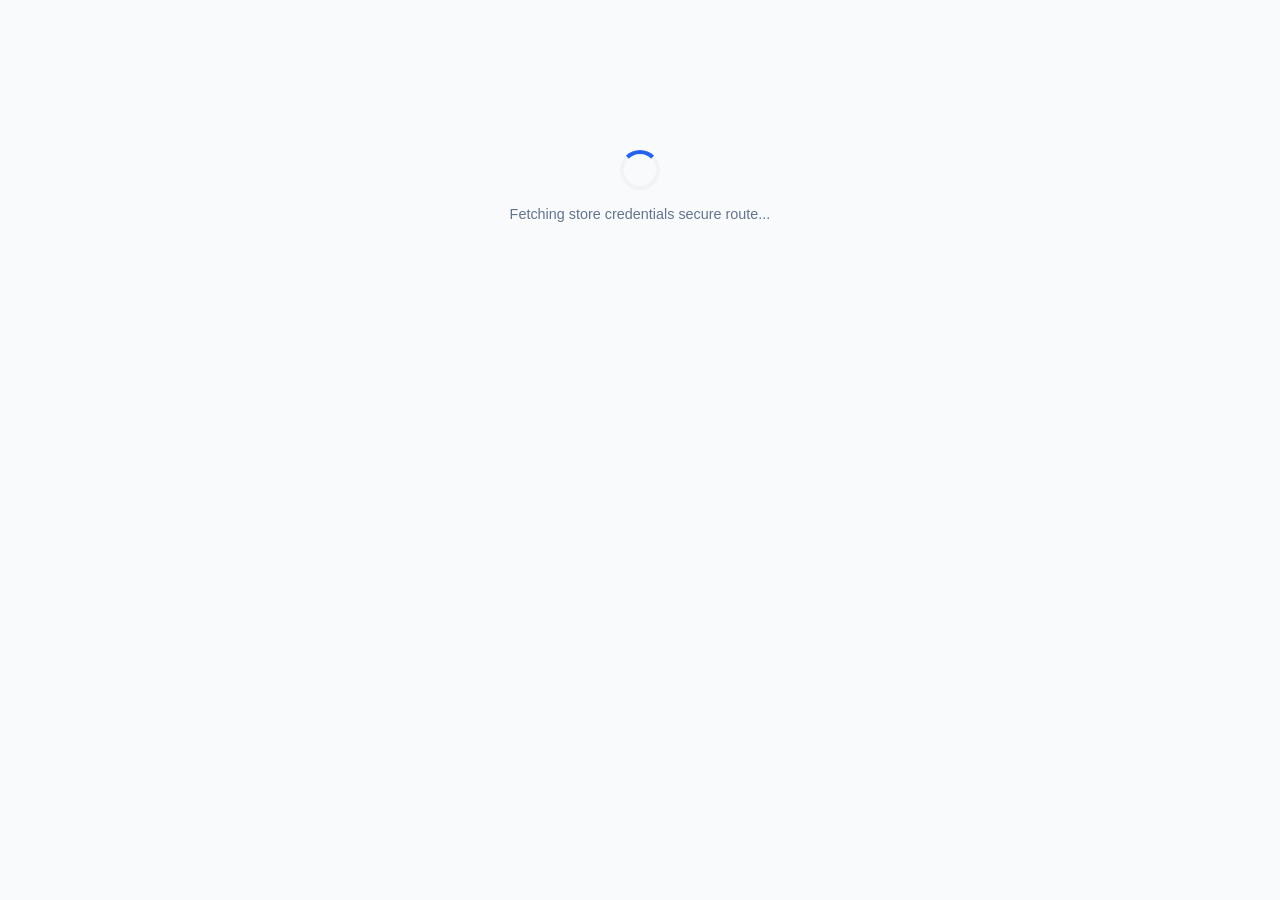
<file: store.html>
<!DOCTYPE html>
<html lang="en">
<head>
  <meta charset="UTF-8">
  <meta name="viewport" content="width=device-width, initial-scale=1.0">
  <title>Merchant Storefront — TrendDrop BioStores</title>
  
  <meta http-equiv="Content-Security-Policy" content="
    default-src 'self';
    script-src 'self' https://js.paystack.co;
    style-src 'self' 'unsafe-inline' https://fonts.googleapis.com;
    font-src 'self' https://fonts.gstatic.com;
    connect-src 'self'
    https://*.supabase.co
    https://api.paystack.co
    https://checkout.paystack.com
    https://standard.paystack.co;
    img-src 'self' data: https:;
  ">

  <link rel="stylesheet" href="style.css">
  <link href="https://fonts.googleapis.com/icon?family=Material+Icons+Round" rel="stylesheet">
  
  <style>
    /* Cinematic Intro Video Layout styling rules */
    .video-hero-wrapper {
      position: relative; width: 100%; max-width: 480px; margin: 0 auto; background: #000;
      overflow: hidden; border-radius: 0 0 20px 20px; aspect-ratio: 16 / 9;
      box-shadow: 0 4px 30px rgba(0,0,0,0.12); display: none;
    }
    .video-hero-wrapper video { width: 100%; height: 100%; object-fit: cover; }
    
    /* Product Action Layout Configurations */
    .product-action-row { display: flex; gap: 8px; margin-top: 12px; width: 100%; }
    .btn-wrapped-buy {
      flex: 2; background: var(--primary, #2563eb); color: white; border: none;
      padding: 10px; border-radius: 8px; font-weight: 600; font-size: 0.85rem;
      display: flex; align-items: center; justify-content: center; gap: 6px; cursor: pointer;
    }
    .btn-native-share {
      flex: 1; background: #f1f5f9; color: #334155; border: 1px solid #e2e8f0;
      padding: 10px; border-radius: 8px; font-weight: 600; font-size: 0.85rem;
      display: flex; align-items: center; justify-content: center; gap: 4px; cursor: pointer;
    }

    /* PREMIUM SMART SLIDE-UP CHECKOUT DRAWER */
    .checkout-drawer-overlay {
      position: fixed; inset: 0; background: rgba(15, 23, 42, 0.6);
      z-index: 999; display: none; align-items: flex-end; justify-content: center;
    }
    .checkout-drawer-box {
      width: 100%; max-width: 480px; background: white;
      border-radius: 20px 20px 0 0; padding: 24px; box-shadow: 0 -10px 40px rgba(0,0,0,0.15);
      transform: translateY(100%); transition: transform 0.4s cubic-bezier(0.16, 1, 0.3, 1);
    }
    .checkout-drawer-overlay.active { display: flex; }
    .checkout-drawer-overlay.active .checkout-drawer-box { transform: translateY(0); }
    .drawer-field { width: 100%; padding: 12px; border: 1px solid #e2e8f0; border-radius: 8px; margin-top: 6px; margin-bottom: 14px; font-size: 0.9rem; }

    /* SYSTEM REPORT BUTTON & MODAL */
    .btn-report-flag {
      background: none; border: none; color: #94a3b8; font-size: 0.78rem; 
      font-weight: 600; text-decoration: underline; cursor: pointer; margin-top: 30px; display: inline-block;
    }
    .btn-report-flag:hover { color: #ef4444; }

    /* LOADING SPINNER STATES */
    .spinner-container { display: flex; flex-direction: column; align-items: center; justify-content: center; padding: 60px 20px; }
    .spinner { border: 4px solid #f3f3f3; border-top: 4px solid #2563eb; border-radius: 50%; width: 40px; height: 40px; animation: spin 1s linear infinite; margin-bottom: 16px; }
    @keyframes spin { 0% { transform: rotate(0deg); } 100% { transform: rotate(360deg); } }
    .hidden { display: none !important; }
  </style>
  
  <script src="https://js.paystack.co/v1/inline.js"></script>
</head>
<body style="background: #f8fafc; padding-bottom: 80px;">

  <div id="storeLoadingState" class="spinner-container">
    <div class="spinner"></div>
    <p style="color: #64748b; font-family: sans-serif; font-size: 0.9rem;">Fetching store credentials secure route...</p>
  </div>

  <div id="storeMainContent" class="hidden">
    <div class="video-hero-wrapper" id="videoHeroContainer">
      <video id="templateCinematicVideo" autoplay muted playsinline><source src="" type="video/mp4"></video>
    </div>

    <main style="max-width: 480px; margin: 0 auto; padding: 16px; text-align: center;">
      
      <div style="margin: 20px 0;">
        <img
          id="storeLogo"
          style="
            width:90px;
            height:90px;
            object-fit:cover;
            border-radius:50%;
            display:none;
            margin:0 auto 12px;
            border:3px solid white;
            box-shadow:0 4px 10px rgba(0,0,0,.1);
          "
          alt="Merchant Brand Logo"
        >
        <h2 id="storeViewTitle" style="font-size: 1.5rem; color: #0f172a; margin-bottom: 4px;"></h2>
        <p id="storeViewTagline" style="font-size: 0.9rem; color: #64748b; margin: 0;"></p>
      </div>

      <div id="lockableCatalogContainer">
        <div class="live-catalog-container" id="publicCatalogGrid"></div>
      </div>

      <button type="button" class="btn-report-flag" id="triggerReportBtn">⚠️ Report abuse or fraudulent activity on this merchant</button>
    </main>

    <button type="button" id="aiToggleTriggerBtn" class="floating-ai-trigger">
      <span class="material-icons-round">psychology</span>
    </button>

    <div id="publicAiDrawerWindow" class="public-ai-drawer">
      <div class="ai-drawer-header">
        <div style="display: flex; align-items: center; gap: 8px;">
          <span class="material-icons-round" style="color: #2563eb;">smart_button</span>
          <div>
            <h4 style="margin: 0; font-size: 0.9rem; color: #0f172a;">Store Assistant</h4>
            <p style="margin: 0; font-size: 0.68rem; color: #64748b;">Powered by OmniPad AI</p>
          </div>
        </div>
        <button type="button" id="closeAiDrawerBtn" class="ai-close-btn">&times;</button>
      </div>
      
      <div id="aiStoreChatLog" class="ai-drawer-body">
        <div class="store-bubble bubble-bot">👋 Hello! Welcome to our store interface. Have questions about our products or details? Ask me anything!</div>
      </div>

      <div class="ai-drawer-footer">
        <input type="text" id="aiStoreInput" maxlength="1000" placeholder="Type a message...">
        <button type="button" id="btnSendStoreAi"><span class="material-icons-round">send</span></button>
      </div>
    </div>
  </div>

  <div class="checkout-drawer-overlay" id="cartCheckoutDrawer">
    <div class="checkout-drawer-box" style="text-align: left;">
      <div style="display: flex; justify-content: space-between; align-items: center; margin-bottom: 16px; border-bottom: 1px solid #f1f5f9; padding-bottom: 10px;">
        <h3 style="margin:0; font-size:1.1rem; color:#0f172a;">💳 Direct Secure Checkout</h3>
        <button id="closeDrawerBtn" style="background:#f1f5f9; border:none; font-size:1.1rem; font-weight:700; width:28px; height:28px; border-radius:50%; cursor:pointer;">&times;</button>
      </div>

      <p style="font-size:0.85rem; color:#64748b; margin-bottom:14px;">
        Purchasing: <strong id="lblSelectedProductName" style="color:var(--primary)">-</strong>
      </p>

      <form id="drawerInvoiceForm">
        <label style="font-size:0.8rem; font-weight:600; color:#475569;">Email Address (For Receipt Delivery)</label>
        <input type="email" id="custEmail" class="drawer-field" placeholder="customer@example.com" required>

        <label style="font-size:0.8rem; font-weight:600; color:#475569;">Your Full Name</label>
        <input type="text" id="custName" class="drawer-field" placeholder="e.g., Joseph Amara" required autocomplete="name">

        <label style="font-size:0.8rem; font-weight:600; color:#475569;">Delivery Location Address</label>
        <input type="text" id="custAddress" class="drawer-field" placeholder="e.g., Suite 12, Ikeja Plaza, Lagos" required>

        <div style="background: #f8fafc; border: 1px solid #e2e8f0; padding: 12px; border-radius: 8px; margin-bottom: 16px; font-size: 0.78rem; color: #475569;">
          🛡️ Payments are secured via **Tenora Labs Master Trust Gateway**. Verification keys handled in runtime sandboxes.
        </div>

        <button type="submit" id="btnSubmitPayment" class="btn-action" style="width:100%;">
          <span class="material-icons-round">payment</span> Pay Securely Now
        </button>
      </form>
    </div>
  </div>

  <div class="modal-overlay" id="reportMerchantModal" style="display:none; align-items: center; justify-content: center; position: fixed; inset: 0; background: rgba(15,23,42,0.6); z-index: 1000;">
    <div class="modal-box" style="max-width: 400px; text-align: left; background: white; padding: 20px; border-radius: 12px; position: relative;">
      <h3 style="margin-top: 0; color: #ef4444; display: flex; align-items: center; gap: 6px;">
        <span class="material-icons-round">report_problem</span> File Guard Report
      </h3>
      <p style="font-size: 0.8rem; color: #64748b;">Help keep Tenora safe. Report compliance failures or scam patterns immediately directly to our operational command panel.</p>
      
      <form id="merchantAbuseReportForm">
        <label style="font-size:0.75rem; font-weight:700; color:#475569;">Reason for Flagging</label>
        <select id="reportReason" class="drawer-field" style="margin-bottom:10px;">
          <option value="Scam / Fraudulent Products">Scam / Fraudulent Products</option>
          <option value="Impersonation / Fake Brand">Impersonation / Fake Brand</option>
          <option value="Abusive Content">Abusive Content</option>
          <option value="Other Protocol Issues">Other Protocol Issues</option>
        </select>

        <label style="font-size:0.75rem; font-weight:700; color:#475569;">Additional Evidence Details</label>
        <textarea id="reportDetails" maxlength="2000" class="drawer-field" style="height: 80px; resize: none; font-family: inherit;" placeholder="Please clarify the operational parameters of this violation..." required></textarea>

        <div style="display:flex; gap:10px; margin-top:10px;">
          <button type="button" id="closeReportModalBtn" style="flex:1; background:#e2e8f0; border:none; padding:10px; border-radius:6px; font-weight:600; cursor:pointer;">Cancel</button>
          <button type="submit" style="flex:2; background:#ef4444; color:white; border:none; padding:10px; border-radius:6px; font-weight:600; cursor:pointer;">Submit Report Payload</button>
        </div>
      </form>
    </div>
  </div>

  <script type="module" src="store.js"></script>
</body>
</html>
</file>
<file: style.css>
@import url('https://fonts.googleapis.com/css2?family=Plus+Jakarta+Sans:wght@400;500;600;700;800&display=swap');
@import url('https://fonts.googleapis.com/icon?family=Material+Icons+Round');

:root {
  --bg: #f8fafc;
  --surface: #ffffff;
  --text: #0f172a;
  --text-muted: #64748b;
  --primary: #4f46e5;
  --primary-hover: #4338ca;
  --border: #e2e8f0;
  --whatsapp: #25D366;
  --header-height: 70px;
}

/* --- GLOBAL RESET: Prevent any component from causing layout bloat --- */
* { 
  box-sizing: border-box; 
  margin: 0; 
  padding: 0; 
  font-family: 'Plus Jakarta Sans', sans-serif; 
}

html, body {
  width: 100%;
  max-width: 100%;
  overflow-x: hidden; /* ABSOLUTE FIX: Stops the whole page from scrolling sideways */
  background-color: var(--bg); 
  color: var(--text); 
}

body {
  padding-top: calc(var(--header-height) + 20px); 
}

/* --- HEADER FIXED RESPONSIVE --- */
header {
  position: fixed; top: 0; left: 0; 
  width: 100%; height: var(--header-height);
  background: rgba(255, 255, 255, 0.85); backdrop-filter: blur(12px); -webkit-backdrop-filter: blur(12px);
  border-bottom: 1px solid var(--border); 
  display: flex; justify-content: space-between; align-items: center; 
  padding: 0 24px; z-index: 999;
}
.logo-group { display: flex; align-items: center; gap: 8px; font-weight: 800; font-size: 1.1rem; text-transform: uppercase; letter-spacing: 0.5px; }
.nav-link { display: inline-flex; align-items: center; gap: 6px; text-decoration: none; color: var(--text); font-size: 0.85rem; font-weight: 600; padding: 8px 14px; border-radius: 6px; transition: 0.2s; cursor: pointer; background: transparent; border: none; }
.nav-link:hover { background: #f1f5f9; }

/* --- MAIN CONTAINER GRID SYSTEM --- */
.builder-container { 
  display: grid; 
  grid-template-columns: 1.2fr 1fr; 
  gap: 30px; 
  width: 100%;
  max-width: 1300px; 
  margin: 0 auto; 
  padding: 20px; 
}

.panel-card { 
  background: var(--surface); 
  border: 1px solid var(--border); 
  padding: 30px; 
  border-radius: 12px; 
  box-shadow: 0 4px 6px -1px rgba(0,0,0,0.02);
  width: 100%;
  min-width: 0; /* Protects card sizing inside grids */
}

.section-title { font-size: 1.25rem; font-weight: 800; margin-bottom: 20px; display: flex; align-items: center; gap: 8px; }

/* --- FORM FIELDS STYLING --- */
.form-group { display: flex; flex-direction: column; gap: 6px; margin-bottom: 16px; width: 100%; }
.form-group label { font-size: 0.78rem; font-weight: 700; color: var(--text-muted); text-transform: uppercase; letter-spacing: 0.5px; }
.form-group input, .form-group select { 
  width: 100%;
  padding: 12px; 
  border: 1px solid var(--border); 
  background: #f8fafc; 
  border-radius: 6px; 
  font-size: 0.92rem; 
  outline: none; 
}
.form-group input:focus { border-color: #cbd5e1; background: white; }

.sub-section-header { font-size: 0.9rem; font-weight: 800; text-transform: uppercase; color: var(--text-muted); margin: 24px 0 12px 0; border-bottom: 1px dashed var(--border); padding-bottom: 4px; }

/* --- DYNAMIC PRODUCTS CONTROL --- */
.product-input-row { 
  display: grid; 
  grid-template-columns: 1.8fr 1.2fr; 
  gap: 10px; 
  margin-bottom: 10px; 
  width: 100%; 
}
.product-input-row input {
  width: 100%;
  min-width: 0;
}

.btn-action { background: var(--primary); color: white; border: none; padding: 12px 20px; font-weight: 700; border-radius: 6px; cursor: pointer; display: flex; align-items: center; justify-content: center; gap: 8px; font-size: 0.9rem; width: 100%; transition: 0.2s; }
.btn-action:hover { background: var(--primary-hover); }

/* --- STICKY PHONE LAYOUT CANVAS --- */
.preview-sticky-wrapper { position: sticky; top: calc(var(--header-height) + 20px); display: flex; justify-content: center; height: fit-content; width: 100%; }
.phone-mockup { width: 100%; max-width: 375px; height: 660px; background: white; border: 12px solid #0f172a; border-radius: 36px; box-shadow: 0 25px 50px -12px rgba(0,0,0,0.2); overflow-y: auto; padding: 24px; display: flex; flex-direction: column; }

/* --- PROFILE SIMULATOR DETAILS --- */
.live-profile-header { text-align: center; margin-top: 10px; margin-bottom: 20px; }
.live-business-name { font-size: 1.35rem; font-weight: 800; letter-spacing: -0.5px; }
.live-tagline { font-size: 0.85rem; color: var(--text-muted); margin-top: 4px; }
.live-social-row { display: flex; justify-content: center; gap: 14px; margin-bottom: 20px; }
.social-icon-badge { background: #f1f5f9; color: var(--text); width: 40px; height: 40px; border-radius: 50%; display: flex; align-items: center; justify-content: center; text-decoration: none; font-size: 1.1rem; }

.live-catalog-container { display: flex; flex-direction: column; gap: 10px; flex-grow: 1; }
.live-product-card { border: 1px solid var(--border); padding: 12px; border-radius: 8px; display: flex; justify-content: space-between; align-items: center; background: #fafafa; }
.live-product-meta h4 { font-size: 0.88rem; font-weight: 700; }
.live-product-meta span { font-size: 0.85rem; font-weight: 800; color: var(--primary); }
.btn-live-buy { background: var(--whatsapp); color: white; border: none; padding: 6px 12px; border-radius: 6px; font-size: 0.75rem; font-weight: 700; cursor: pointer; text-decoration: none; display: inline-flex; align-items: center; gap: 4px; }
.live-footer-branding { text-align: center; font-size: 0.7rem; color: var(--text-muted); margin-top: auto; padding-top: 20px; border-top: 1px solid var(--border); }

/* --- MODAL DIALOG COMPLIANCE PLUGINS --- */
.modal-overlay { position: fixed; top: 0; left: 0; width: 100%; height: 100%; background: rgba(15, 23, 42, 0.6); backdrop-filter: blur(4px); display: none; justify-content: center; align-items: center; z-index: 1000; padding: 20px; }
.modal-box { background: white; padding: 30px; border-radius: 12px; width: 100%; max-width: 500px; max-height: 80vh; overflow-y: auto; box-shadow: 0 20px 25px -5px rgba(0,0,0,0.1); }
.modal-box h3 { font-size: 1.3rem; font-weight: 800; margin-bottom: 12px; }
.modal-box p { font-size: 0.88rem; color: #475569; margin-bottom: 12px; line-height: 1.5; }

/* --- FOOTER GENERAL STYLES --- */
footer { text-align: center; padding: 30px; margin-top: 40px; font-size: 0.82rem; color: var(--text-muted); background: white; border-top: 1px solid var(--border); width: 100%; }
footer div { margin-top: 8px; display: flex; justify-content: center; gap: 16px; }
footer button { background: none; border: none; color: var(--primary); cursor: pointer; font-size: 0.82rem; font-weight: 600; }

/* --- ADMIN OPERATIONS LOG DATA SCROLL --- */
.table-responsive { width: 100%; overflow-x: auto; margin-top: 12px; }
.admin-table { width: 100%; border-collapse: collapse; font-size: 0.85rem; }
.admin-table th, .admin-table td { padding: 12px; border-bottom: 1px solid var(--border); text-align: left; }
.admin-table th { background: #f8fafc; font-weight: 700; color: var(--text-muted); text-transform: uppercase; font-size: 0.72rem; }


/* ==========================================
   🤖 TENORA PUBLIC AI DRAWER CSS ENGINES
   ========================================== */

.floating-ai-trigger {
  position: fixed;
  bottom: 20px;
  right: 20px;
  width: 56px;
  height: 56px;
  border-radius: 50%;
  background: var(--primary, #2563eb);
  color: white;
  border: none;
  cursor: pointer;
  box-shadow: 0 4px 16px rgba(37, 99, 235, 0.4);
  display: flex;
  align-items: center;
  justify-content: center;
  z-index: 998;
  transition: transform 0.2s ease;
}

.floating-ai-trigger:active {
  transform: scale(0.92);
}

.public-ai-drawer {
  position: fixed;
  bottom: 90px;
  right: 20px;
  width: calc(100% - 40px);
  max-width: 360px;
  height: 400px;
  background: white;
  border-radius: 16px;
  box-shadow: 0 8px 30px rgba(15, 23, 42, 0.15);
  border: 1px solid #e2e8f0;
  display: flex;
  flex-direction: column;
  overflow: hidden;
  z-index: 998;
  opacity: 0;
  transform: translateY(20px) scale(0.95);
  pointer-events: none;
  transition: opacity 0.3s ease, transform 0.3s cubic-bezier(0.16, 1, 0.3, 1);
}

.public-ai-drawer.active {
  opacity: 1;
  transform: translateY(0) scale(1);
  pointer-events: auto;
}

.ai-drawer-header {
  background: #f8fafc;
  padding: 14px 16px;
  border-bottom: 1px solid #e2e8f0;
  display: flex;
  justify-content: space-between;
  align-items: center;
}

.ai-close-btn {
  background: none;
  border: none;
  font-size: 1.4rem;
  color: #94a3b8;
  cursor: pointer;
}

.ai-close-btn:hover {
  color: #0f172a;
}

.ai-drawer-body {
  flex: 1;
  padding: 16px;
  overflow-y: auto;
  background: #ffffff;
  display: flex;
  flex-direction: column;
  gap: 10px;
}

.store-bubble {
  max-width: 80%;
  padding: 10px 14px;
  border-radius: 12px;
  font-size: 0.85rem;
  line-height: 1.4;
  word-wrap: break-word;
}

.bubble-bot {
  background: #f1f5f9;
  color: #1e293b;
  align-self: flex-start;
  border-bottom-left-radius: 2px;
}

.bubble-user {
  background: var(--primary, #2563eb);
  color: white;
  align-self: flex-end;
  border-bottom-right-radius: 2px;
}

.ai-drawer-footer {
  padding: 12px;
  border-top: 1px solid #e2e8f0;
  background: #f8fafc;
  display: flex;
  gap: 8px;
}

.ai-drawer-footer input {
  flex: 1;
  padding: 10px 14px;
  border: 1px solid #cbd5e1;
  border-radius: 8px;
  font-size: 0.85rem;
  background: white;
  outline: none;
}

.ai-drawer-footer input:focus {
  border-color: var(--primary, #2563eb);
}

.ai-drawer-footer button {
  background: var(--primary, #2563eb);
  color: white;
  border: none;
  width: 38px;
  height: 38px;
  border-radius: 8px;
  cursor: pointer;
  display: flex;
  align-items: center;
  justify-content: center;
}

.ai-drawer-footer button:hover {
  background: #1d4ed8;
}

/* ==========================================================================
   📱 PHONE PREVIEW VIEWPORT OPTIMIZATIONS (TABLETS & MOBILE SCREENS)
   ========================================================================== */
@media (max-width: 900px) {
  body { padding-top: calc(var(--header-height) + 10px); }
  .builder-container { grid-template-columns: 1fr; gap: 24px; padding: 12px; }
  .preview-sticky-wrapper { position: relative; top: 0; margin-top: 10px; }
  .phone-mockup { max-width: 100%; height: 600px; border-width: 8px; }
}

@media (max-width: 640px) {
  header { padding: 0 12px; }
  .logo-group span { font-size: 0.9rem; }
  .nav-link { padding: 6px 8px; font-size: 0.75rem; }
  .panel-card { padding: 20px 14px; }
  
  /* Fallback: stack fields cleanly line by line if screen space is limited */
  .product-input-row { 
    grid-template-columns: 1fr; 
    gap: 8px; 
    margin-bottom: 12px; 
  }
  
  .table-responsive { border: 1px solid var(--border); border-radius: 6px; }
  .admin-table th, .admin-table td { padding: 10px 8px; font-size: 0.8rem; white-space: nowrap; }
}
</file>
